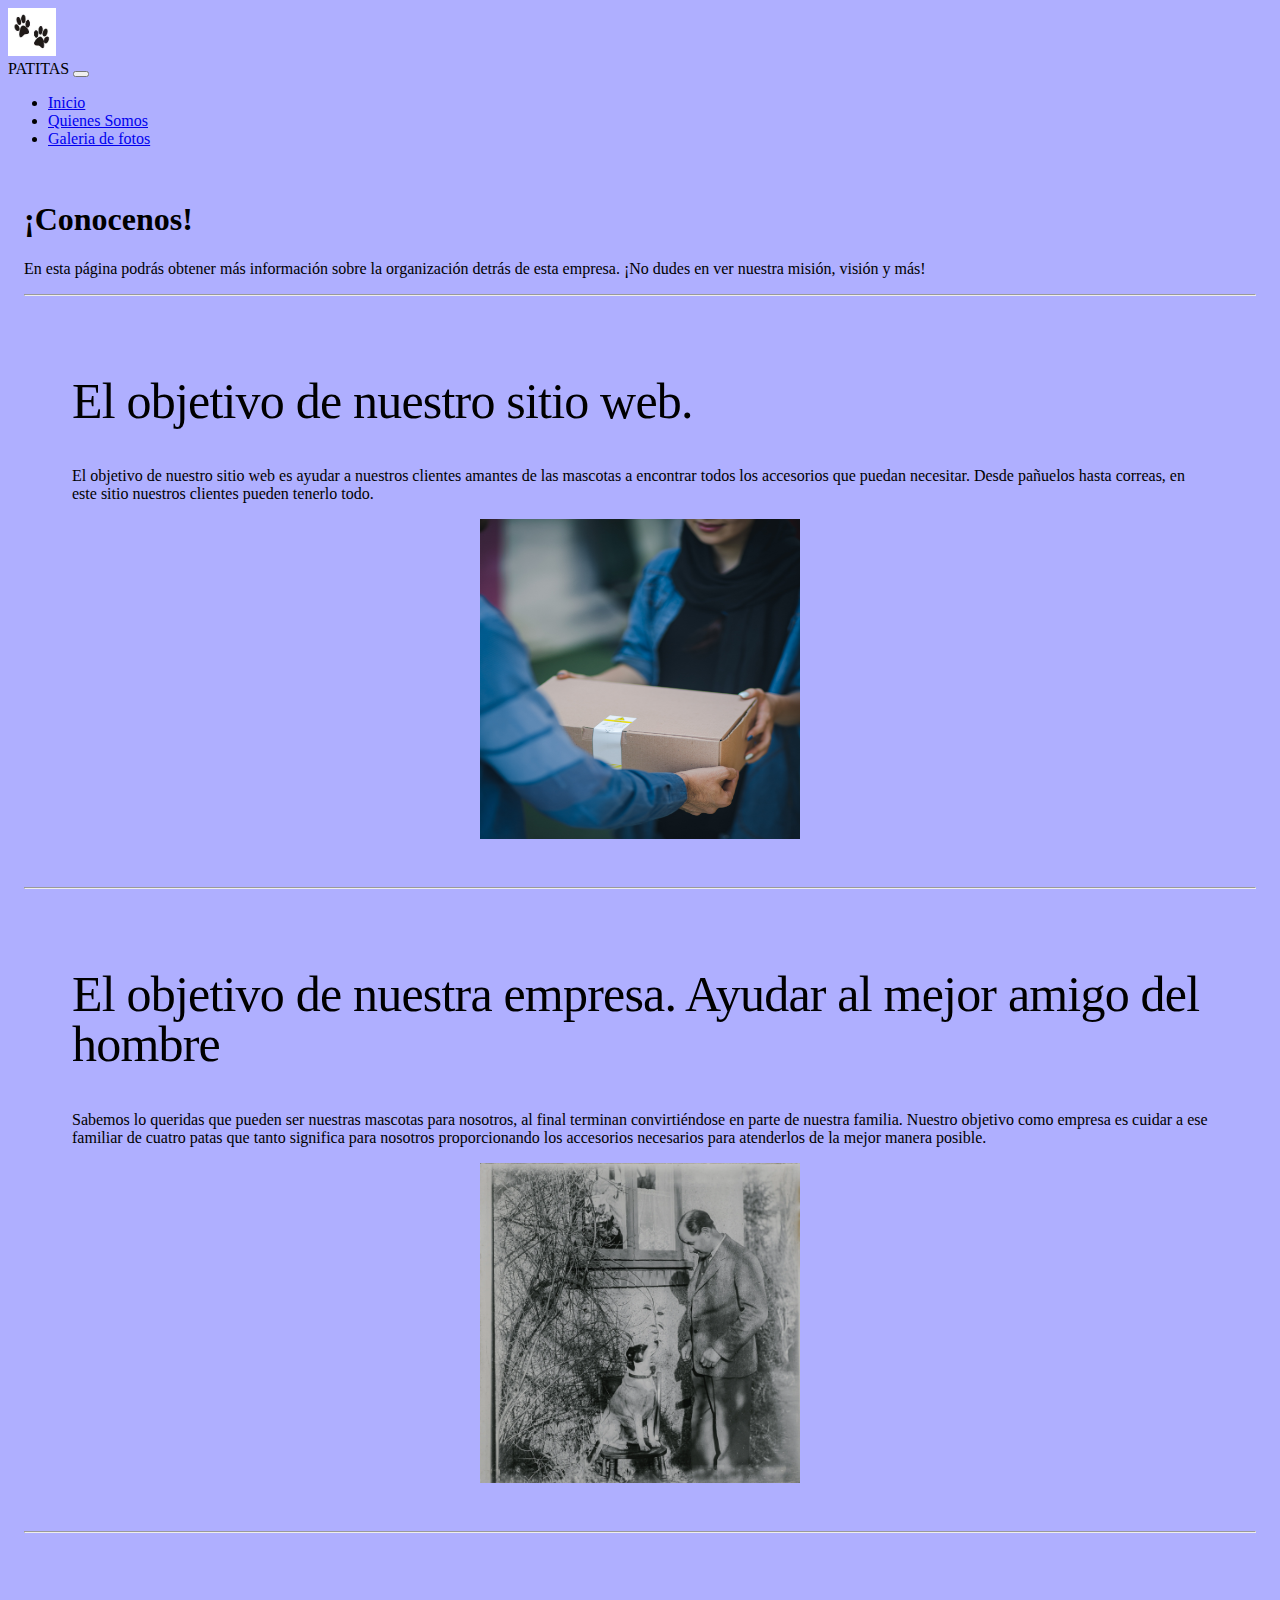
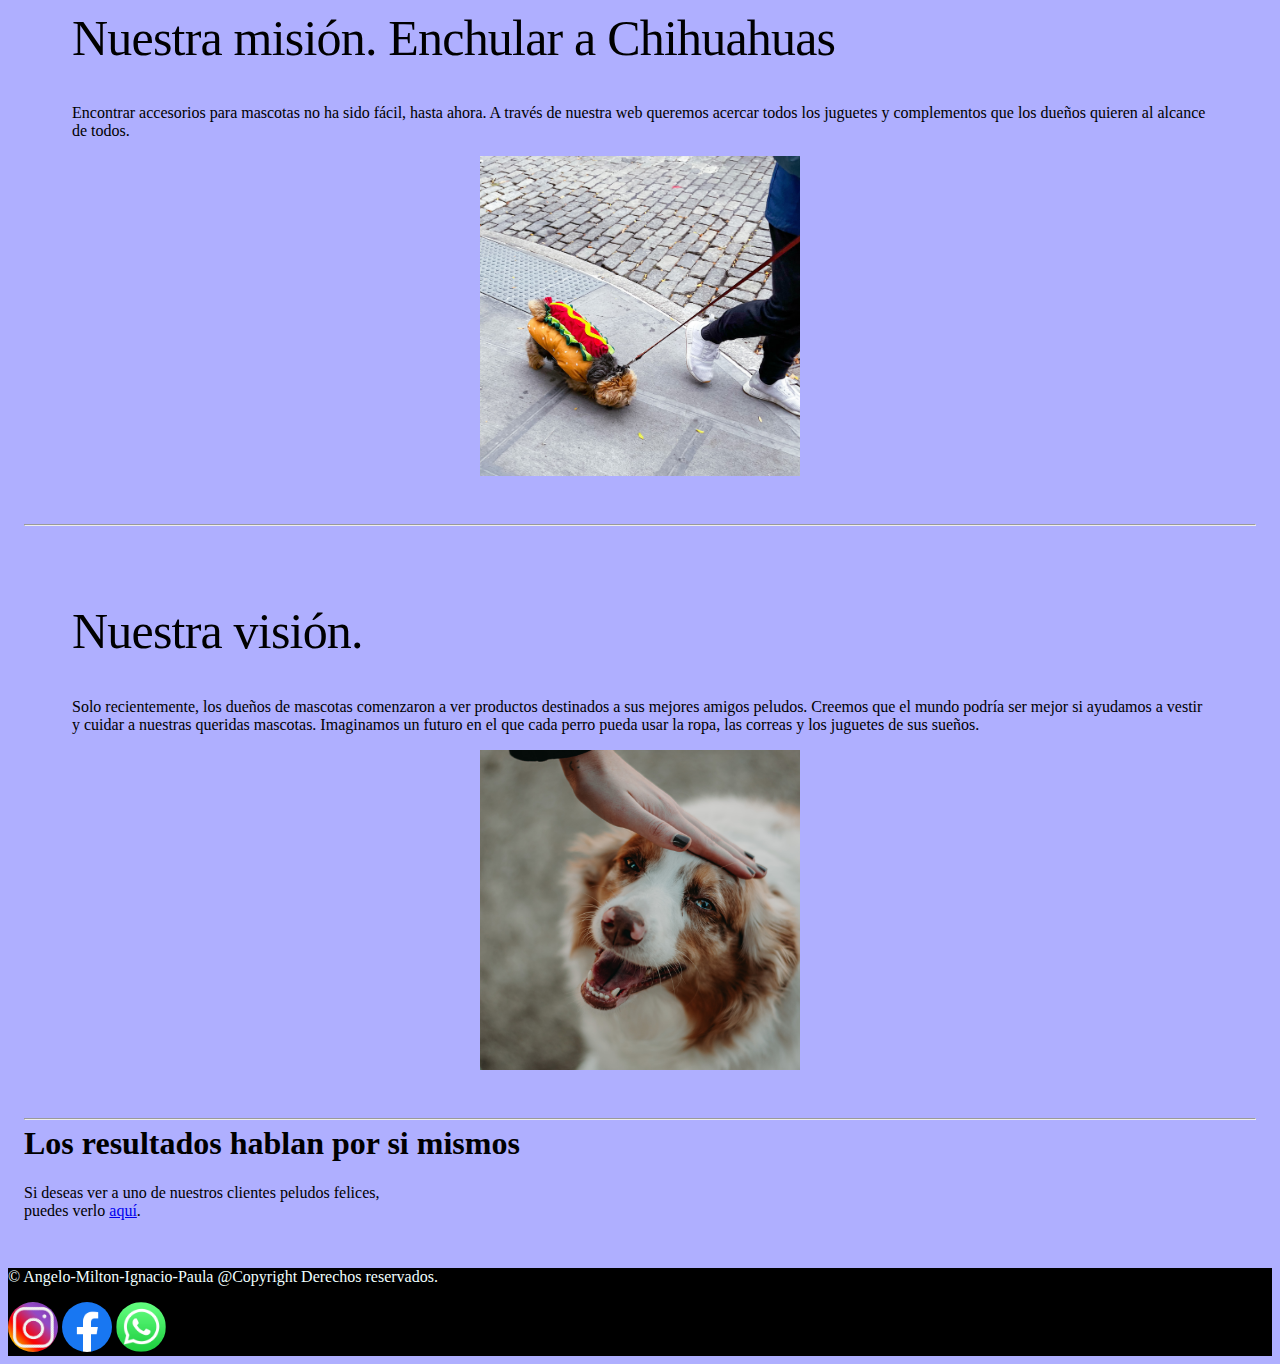
<file: nosotros.html>
<!DOCTYPE html>
<html lang="en">

<head>
    <meta charset="UTF-8">
    <meta http-equiv="X-UA-Compatible" content="IE=edge">
    <meta name="viewport" content="width=device-width, initial-scale=1.0">
    <title>Sobre Nosotros</title>

    <link href="https://cdn.jsdelivr.net/npm/bootstrap@5.1.3/dist/css/bootstrap.min.css" rel="stylesheet" integrity="sha384-1BmE4kWBq78iYhFldvKuhfTAU6auU8tT94WrHftjDbrCEXSU1oBoqyl2QvZ6jIW3" crossorigin="anonymous">

    <link rel="stylesheet" href="CSS/nosotros.css">
</head>

<body>
    <header>
		<nav class="navbar navbar-expand-lg navbar-light bg-light">
			<img class="Pat" src="IMG/patitas.jpg" alt="">
			<div class="container-fluid">
			  <a class="navbar-brand">PATITAS</a>
			  <button class="navbar-toggler" type="button" data-bs-toggle="collapse" data-bs-target="#navbarNav" aria-controls="navbarNav" aria-expanded="false" aria-label="Toggle navigation">
				<span class="navbar-toggler-icon"></span>
			  </button>
			  <div class="collapse navbar-collapse" id="navbarNav">
				<ul class="navbar-nav">
				  <li class="nav-item">
					<a class="nav-link" href="PRINCIPAL.html">Inicio</a>
				  </li>
				  <li class="nav-item">
					<a class="nav-link" href="#">Quienes Somos</a>
				  </li>
				  <li class="nav-item">
					<a class="nav-link" href="Galeria.html">Galeria de fotos</a>
				  </li>
				</ul>
			  </div>
			</div>
		  </nav>
    </header>

    <section id="intro" class="py-5 text-center container">
        <div class="row py-lg-5">
            <div class="col-lg-6 col-md-8 mx-auto">
                <h1 class="fw-light">¡Conocenos!</h1>
                <p class="lead text-muted">
                    En esta página podrás obtener más información sobre la organización detrás de esta empresa. ¡No
                    dudes
                    en ver nuestra misión, visión y más!
                </p>
            </div>
        </div>
    </section>

<section id="main">
    <hr class="featurette-divider">
    <div class="row featurette">
        <div class="col-md-7">

            <!-- Descripción precisa del objetivo del sitio web -->

            <h2 class="featurette-heading">El objetivo de nuestro sitio web.</h2>
            <p class="lead">El objetivo de nuestro sitio web es ayudar a nuestros clientes amantes de las mascotas a
                encontrar todos los accesorios que puedan necesitar. Desde pañuelos hasta correas, en este sitio
                nuestros clientes pueden tenerlo todo.</p>
        </div>
        <div class="col-md-5 imgDiv">
            <img src="IMG/foto paquete.jpg" alt="">
        </div>
    </div>
    <hr class="featurette-divider">
    <div class="row featurette">
        <div class="col-md-7 order-md-2">

            <!-- Descripción precisa del objetivo de nuestra empresa -->

            <h2 class="featurette-heading">El objetivo de nuestra empresa.
                <span class="text-muted">Ayudar al mejor amigo del hombre</span>
            </h2>
            <p class="lead">Sabemos lo queridas que pueden ser nuestras mascotas para nosotros, al final terminan
                convirtiéndose en parte de nuestra familia. Nuestro objetivo como empresa es cuidar a ese familiar de
                cuatro patas que tanto significa para nosotros proporcionando los accesorios necesarios para atenderlos
                de la mejor manera posible.</p>
        </div>
        <div class="col-md-5 order-md-1 imgDiv">
            <img src="IMG/perro blanco y negro.webp" alt="">
        </div>
    </div>
    <hr class="featurette-divider">
    <div class="row featurette">
        <div class="col-md-7">

            <!-- Descripción precisa  misión -->

            <h2 class="featurette-heading">Nuestra misión.
                <span class="text-muted">Enchular a Chihuahuas</span>
            </h2>
            <p class="lead">Encontrar accesorios para mascotas no ha sido fácil, hasta ahora. A través de nuestra web
                queremos acercar todos los juguetes y complementos que los dueños quieren al alcance de todos.</p>
        </div>
        <div class="col-md-5 imgDiv">
            <img src="IMG/perro con accesorio.jpeg" alt="">

        </div>
    </div>
    <hr class="featurette-divider">
    <div class="row featurette">
        <div class="col-md-7 order-md-2">

            <!-- Descripción precisa del objetivo del sitio visión -->
            <h2 class="featurette-heading">Nuestra visión.</h2>
            <p class="lead">Solo recientemente, los dueños de mascotas comenzaron a ver productos destinados a sus
                mejores amigos
                peludos. Creemos que el mundo podría ser mejor si ayudamos a vestir y cuidar a nuestras queridas
                mascotas. Imaginamos un futuro en el que cada perro pueda usar la ropa, las correas y los juguetes de
                sus sueños.
            </p>
        </div>
        <div class="col-md-5 imgDiv">
            <img src="IMG/perro feliz.jpg" alt="">
        </div>
    </div>
    <hr class="featurette-divider">
</section>

    <!-- Complementar con link a un video. -->
    <section id="areaLink" class="py-5 text-center container">
        <div class="row py-lg-5">
            <div class="col-lg-6 col-md-8 mx-auto">
                <h1 class="fw-light">Los resultados hablan por si mismos</h1>
                <p class="lead text-muted">Si deseas ver a uno de nuestros clientes peludos felices, <br> puedes verlo
                    <span><a href="https://www.pexels.com/video/man-with-two-siberian-husky-7039339/">aquí</a></span>.
                </p>
            </div>
        </div>
    </section>

    <div id="footer" class="container-fluid text-center p-3 ">
        <p>&copy; Angelo-Milton-Ignacio-Paula @Copyright Derechos reservados.</p>
            <div>
                <img class="imagenes" src="IMG/instagram.png" style="width: 50px; height: 50px; border-radius: 30px;">
                <img class="imagenes" src="IMG/facebook_icon_130940.png" style="width: 50px; height: 50px; border-radius: 30px;">
                <img class="imagenes" src="IMG/whatsapp.png"  style="width: 50px; height: 50px; border-radius: 30px;">
                
            </div>
    </div>

    <script src="https://cdn.jsdelivr.net/npm/bootstrap@5.1.3/dist/js/bootstrap.bundle.min.js" integrity="sha384-ka7Sk0Gln4gmtz2MlQnikT1wXgYsOg+OMhuP+IlRH9sENBO0LRn5q+8nbTov4+1p" crossorigin="anonymous"></script>

</body>

</html>
</file>
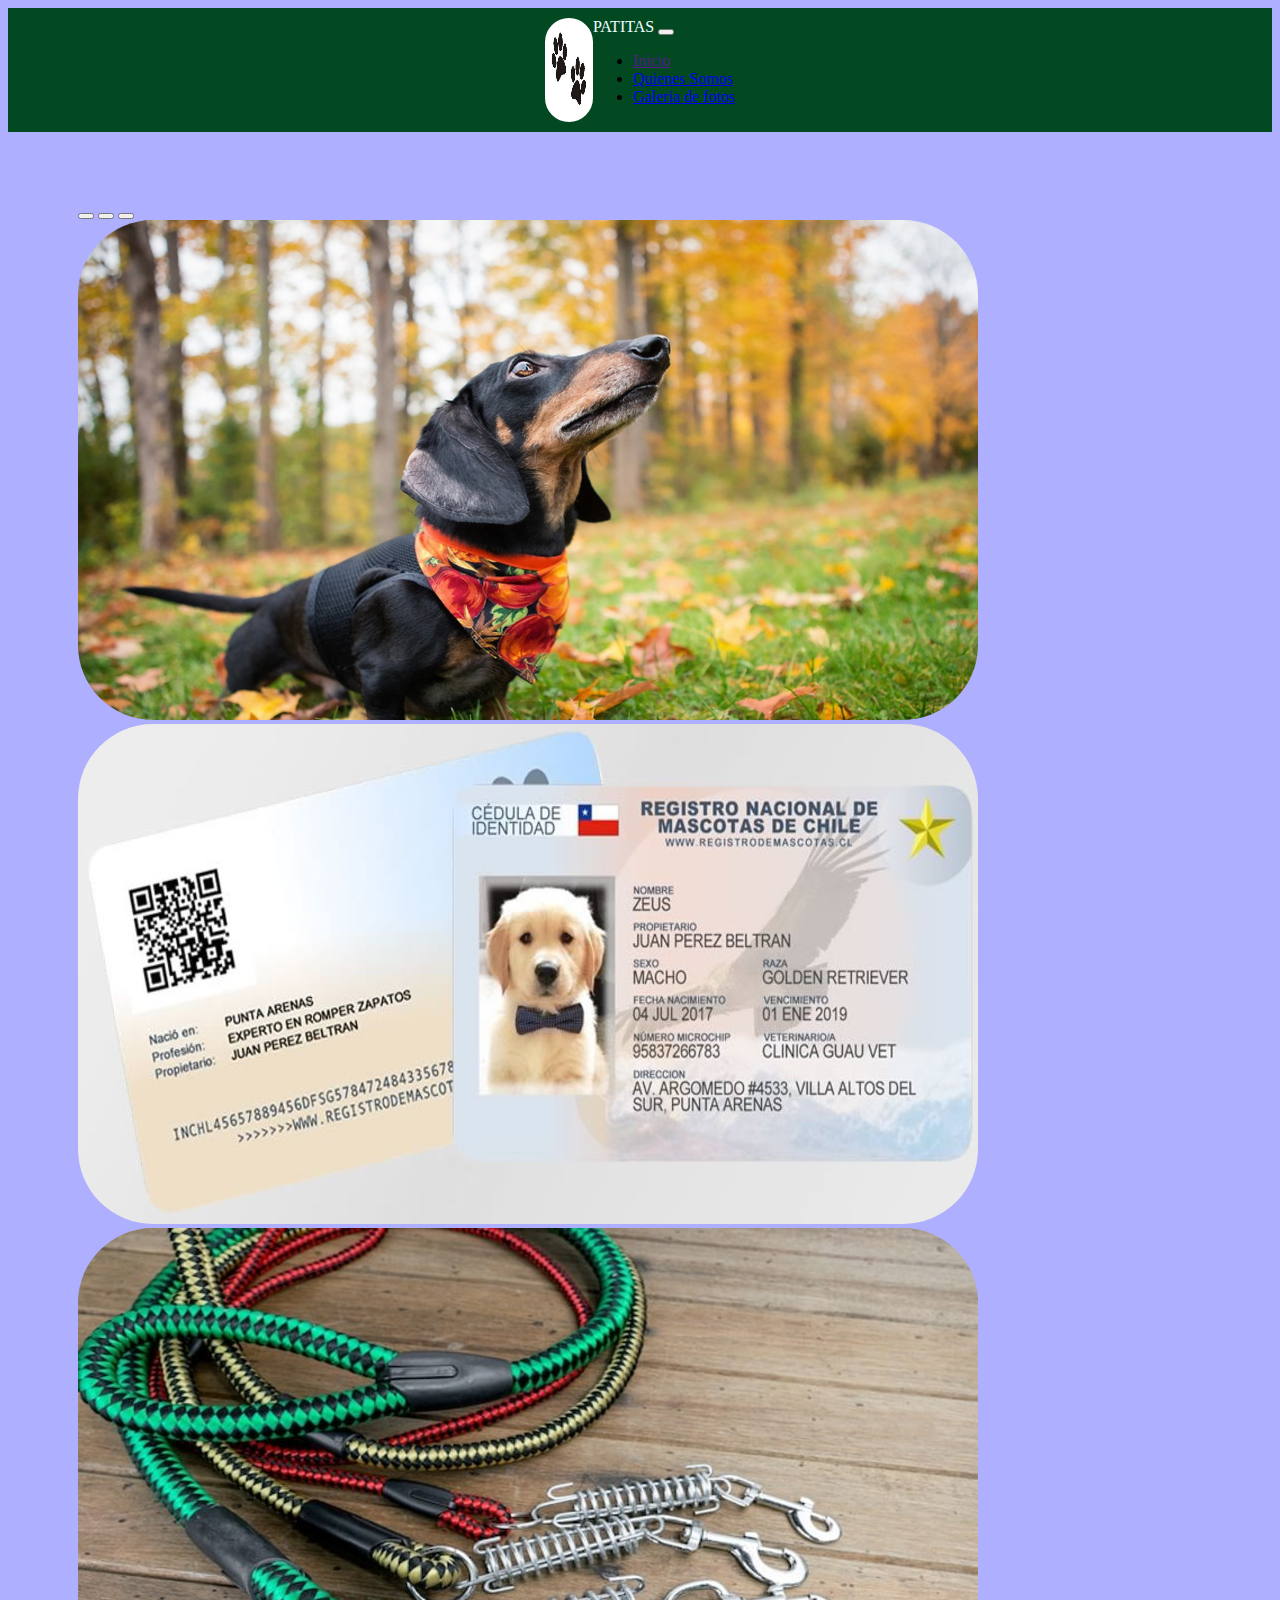
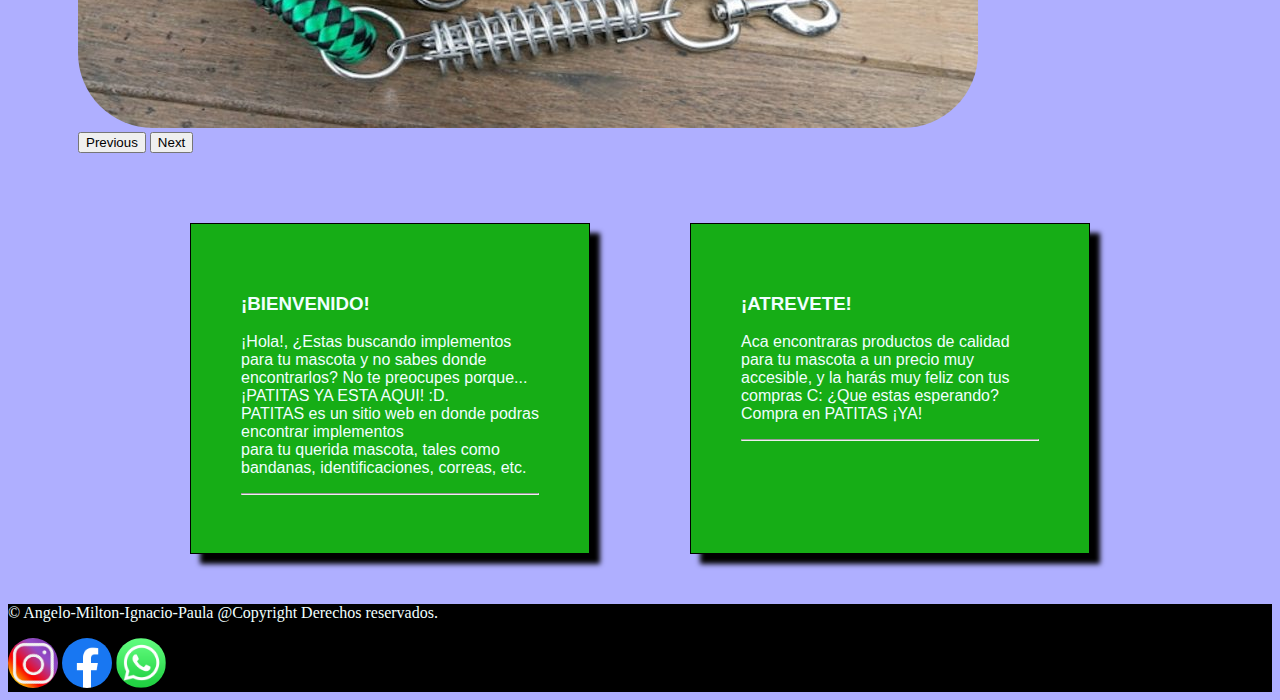
<file: PRINCIPAL.html>
<!DOCTYPE html>
<html lang="en">
<head>
    <meta charset="UTF-8">
    <meta http-equiv="X-UA-Compatible" content="IE=edge">
    <meta name="viewport" content="width=device-width, initial-scale=1.0">
    <title>PATITAS</title>
    <link href="https://cdn.jsdelivr.net/npm/bootstrap@5.1.3/dist/css/bootstrap.min.css" rel="stylesheet" integrity="sha384-1BmE4kWBq78iYhFldvKuhfTAU6auU8tT94WrHftjDbrCEXSU1oBoqyl2QvZ6jIW3" crossorigin="anonymous">
    <link rel="stylesheet" href="estilos.css">

</head>
    <body>
		<nav class="navbar navbar-expand-lg navbar-light bg-light">
			<img class="Pat" src="IMG/patitas.jpg" alt="">
			<div class="container-fluid">
			  <a class="navbar-brand">PATITAS</a>
			  <button class="navbar-toggler" type="button" data-bs-toggle="collapse" data-bs-target="#navbarNav" aria-controls="navbarNav" aria-expanded="false" aria-label="Toggle navigation">
				<span class="navbar-toggler-icon"></span>
			  </button>
			  <div class="collapse navbar-collapse" id="navbarNav">
				<ul class="navbar-nav">
				  <li class="nav-item">
					<a class="nav-link" href="">Inicio</a>
				  </li>
				  <li class="nav-item">
					<a class="nav-link" href="nosotros.html">Quienes Somos</a>
				  </li>
				  <li class="nav-item">
					<a class="nav-link" href="Galeria.html">Galeria de fotos</a>
				  </li>
				</ul>
			  </div>
			</div>
		  </nav>

    <div id="carouselExampleIndicators" class="carousel slide" data-bs-ride="carousel">
        <div class="carousel-indicators">
            <button type="button" data-bs-target="#carouselExampleIndicators" data-bs-slide-to="0" class="active" aria-current="true" aria-label="Slide 1"></button>
            <button type="button" data-bs-target="#carouselExampleIndicators" data-bs-slide-to="1" aria-label="Slide 2"></button>
            <button type="button" data-bs-target="#carouselExampleIndicators" data-bs-slide-to="2" aria-label="Slide 3"></button>
        </div>
        <div class="carousel-inner">
            <div class="carousel-item active">
                <img src="IMG/bandana.jpg" class="d-block w-100" alt="...">
            </div>
            <div class="carousel-item">
                <img src="IMG/carnet-tipo.jpg" class="d-block w-100" alt="...">
            </div>
            <div class="carousel-item">
                <img src="IMG/correas-mascotas-perros-o-gatos-mesa-madera_51665-1049.jpg" class="d-block w-100" alt="...">
            </div>
            </div>
            <button class="carousel-control-prev" type="button" data-bs-target="#carouselExampleIndicators" data-bs-slide="prev">
                <span class="carousel-control-prev-icon" aria-hidden="true"></span>
                <span class="visually-hidden">Previous</span>
            </button>
            <button class="carousel-control-next" type="button" data-bs-target="#carouselExampleIndicators" data-bs-slide="next">
                <span class="carousel-control-next-icon" aria-hidden="true"></span>
                <span class="visually-hidden">Next</span>
            </button>
        </div>

        <section id="bloques" class="container flex"> 

            <div class="parrafo">
                <h3 class="titulo"> ¡BIENVENIDO!</h3>
                <p>¡Hola!, ¿Estas buscando implementos para tu mascota y no sabes donde encontrarlos? No te preocupes porque... ¡PATITAS YA ESTA AQUI! :D. <br>
                    PATITAS es un sitio web en donde podras encontrar implementos <br> para tu querida mascota, tales como bandanas, identificaciones, correas, etc.</p>
                <hr>                                                
            </div>

            <div class="parrafo">
                <h3> ¡ATREVETE!</h3>
                <p>Aca encontraras productos de calidad para tu mascota a un precio muy accesible, y la harás muy feliz con tus compras C: ¿Que estas esperando? Compra en PATITAS ¡YA!</p>
                <hr>                                                
            </div>
        </section>

		<div id="footer" class="container-fluid text-center p-3 ">
			<p>&copy; Angelo-Milton-Ignacio-Paula @Copyright Derechos reservados.</p>
                <div>
                    <img src="IMG/instagram.png" height="50px">
                    <img src="IMG/facebook_icon_130940.png" height="50px"> 
                    <img src="IMG/whatsapp.png" height="50px">
                    
                </div>
		</div>

        <script src="https://cdn.jsdelivr.net/npm/@popperjs/core@2.10.2/dist/umd/popper.min.js" integrity="sha384-7+zCNj/IqJ95wo16oMtfsKbZ9ccEh31eOz1HGyDuCQ6wgnyJNSYdrPa03rtR1zdB" crossorigin="anonymous"></script>
        <script src="https://cdn.jsdelivr.net/npm/bootstrap@5.1.3/dist/js/bootstrap.min.js" integrity="sha384-QJHtvGhmr9XOIpI6YVutG+2QOK9T+ZnN4kzFN1RtK3zEFEIsxhlmWl5/YESvpZ13" crossorigin="anonymous"></script>
    </body>
</head>
</html>
</file>
<file: CSS/nosotros.css>
@media only screen and (min-width: 768px) {

    /* For desktop: */
    .featurette {
        margin: -2em 3em -2em 3em;
    }

    .featurette-divider {
        margin: 5rem 0;
    }

    .featurette-heading {
        font-weight: 300;
        line-height: 1;
        letter-spacing: -.05rem;
    }

    #areaLink {
        margin-top: -8em;
    }

    #intro {
        margin-bottom: -7em;
    }

    img {
        height: 500px;
        width: 500px;
    }

}

@media (min-width: 40em) {

    .carousel-caption p {
        margin-bottom: 1.25rem;
        font-size: 1.25rem;
        line-height: 1.4;
    }

    .featurette-heading {
        font-size: 50px;
    }
}

@media (min-width: 62em) {
    .featurette-heading {
        margin-top: 7rem;
    }
}




@media only screen and (max-width: 400px) {


    /* html {
        width: 100% !important;
        margin: auto;
    } */

    img {
        width: 80%;
    }

    p{
        text-align: justify;
    }

    /* body {
        margin: 0em 1em 0em 1em;
    } */

    /* .col-md-7 {
        padding: 0em 1em 0em 1em;
    }

    .py-5 {
        padding-bottom: 0em !important;
    } */

    /* .featurette-divider {
        margin: 2em 0em 2em 0em;
    }

    #arealink {
        padding-top: 0em !important;
        margin-bottom: 4em !important;
    } */
}

/* For mobile phones: */
@media only screen and (max-width: 425px) {

    img {
        width: 20em;
        height: 20em;
        display: flex;
        
    }

    .imgDiv{
        display: flex;
        justify-content: center;
    }

   #intro,#main,#areaLink {
        padding: 1em;
    }

    #arealink {
        padding-top: 0em !important;
        margin-bottom: 4em !important;
    }

}
  
/* For tablets: */
  @media only screen and (min-width: 450px) {

    img {
        width: 20em;
        height: 20em;
        
        
    }

    .imgDiv{
        display: flex;
        justify-content: center;
    }

   #intro,#main,#areaLink {
        padding: 1em;
    }
  }
  
  @media only screen and (min-width: 900px) {
    /* For desktop: */
    .col-1 {width: 8.33%;}
    .col-2 {width: 16.66%;}
    .col-3 {width: 25%;}
    .col-4 {width: 33.33%;}
    .col-5 {width: 41.66%;}
    .col-6 {width: 50%;}
    .col-7 {width: 58.33%;}
    .col-8 {width: 66.66%;}
    .col-9 {width: 75%;}
    .col-10 {width: 83.33%;}
    .col-11 {width: 91.66%;}
    .col-12 {width: 100%;}
  }


.Pat{
    width: 3em;
    height: 3em;
}

body{
    background-color: #afafff;
}

.imagenes{
    height: 50px;
    display: inline-block;
}

#footer{
    background: #000000;
    color: azure;
    
}
</file>
<file: estilos.css>
body{
    background-color: #afafff;
}

.carousel{
    margin: 50px;
    padding: 20px;
}

.brand img{
    width: 60px;
}

.container{
    margin: 0 auto;
    width: 1000px;
}

.flex{
    display: flex;
    flex-wrap: wrap;
}

.titulo{
    color: azure;
}

section{
    text-align: left;
}

.parrafo{
    background: rgb(22, 173, 22);
    color: azure;
    border: 1px solid #000000;
    margin: 0 auto;
    padding: 50px;
    box-shadow: 10px 10px 5px black;
    width: 40%;
    box-sizing: border-box;
    font-family: 'Franklin Gothic Medium', 'Arial Narrow', Arial, sans-serif;

}

.navbar-brand{
    color: azure;
}

.nav-enlace{
    background: mediumpurple;
    color: beige;
    padding: 10px 30px;
    display: inline-block;
    text-decoration: none;
}

.nav-enlace:hover{
    background: purple;

}
nav{
    background: rgb(2, 73, 34) ;
    padding: 10px;
    display: flex;
    justify-content: center;

}

.x{

    background: mediumpurple;
    color: beige;
    padding: 10px 0;
    border: 2px solid beige;
    display: none;

}


@media (max-width: 500px) {
    nav{
    flex-direction: column;
    }
    .nav-enlace{
        margin: 10px 0;
    }
    .x{
        display: inline-block;
    }
    .hide{
        display: none;
    }


}

@media (max-width: 600px) {
    .parrafo {
        width: 93%;
        margin-bottom: 30px;
    }

    #bloques{
        width: auto;
    }
}


@media (max-width: 1070px) {
    .parrafo {
        width: 100%;
        margin-bottom: 30px;
    }
}

#footer{
    background: #000000;
    color: azure;
    margin-top: 50px;
}

img{
    border-radius: 75px;
}

.Pat{
	width: 3em;
}
</file>
